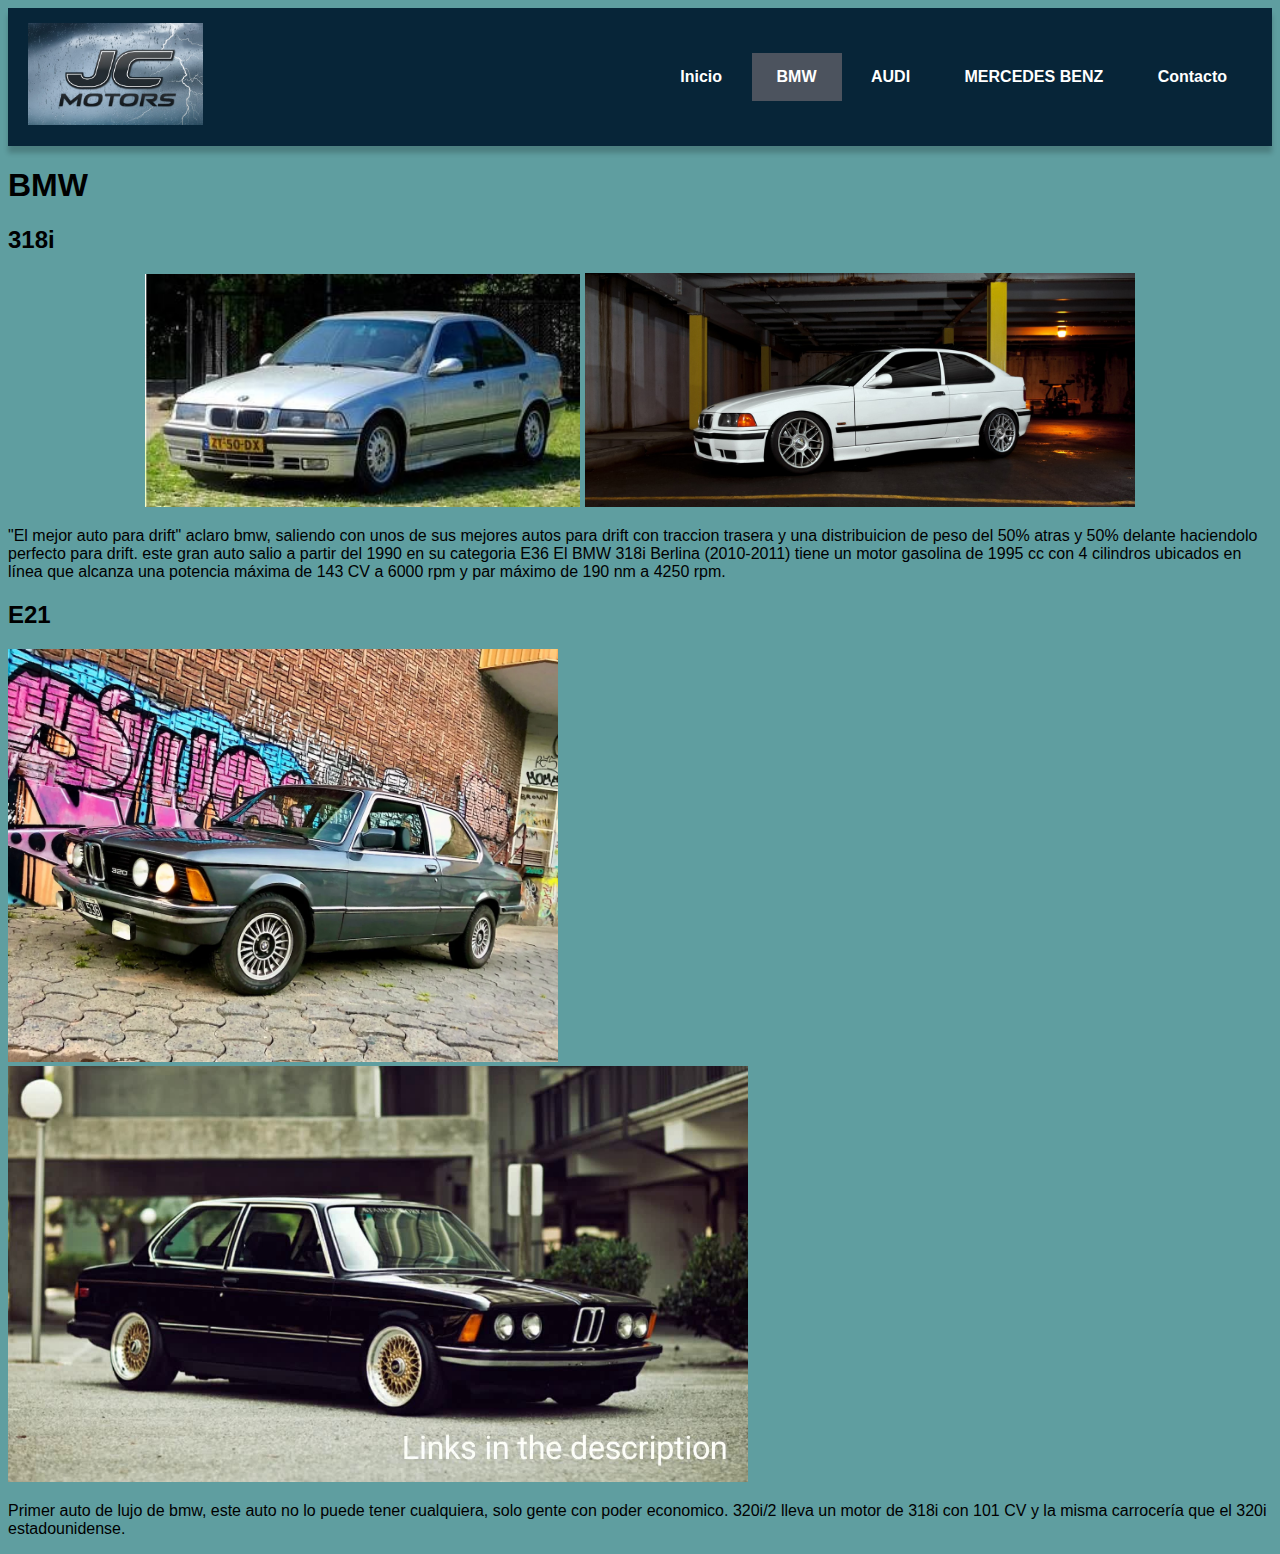
<file: bmw.html>
<!DOCTYPE html>
<html lang="es">

<head>
    <meta charset="UTF-8">
    <meta name="viewport" content="width=device-width, initial-scale=1.0">
    <title>Mi Página Básica</title> <link rel="stylesheet" href="estilos.css">
    <link rel="stylesheet" href="estilos.css">
</head>

<body>
    <nav class="menu">
        <div class="container">
            <div class="logo"><img src="logo.jpg" width="175" height="auto" ></div>
        <ul>
            <li><a href="index.html" >Inicio</a></li>
            <li><a href="bmw.html" class="active">BMW</a></li>
            <li><a href="audi.html" >AUDI</a></li>
            <li><a href="mercedes benz.html" >MERCEDES BENZ</a></li>
            <li><a href="contacto.html">Contacto</a></li>
        </ul>
    </nav>

    <h1>BMW</h1>
    <h2>318i</h2>
    <center>
        <img src="bmw318.jpg"  width="435" height="auto">
        <img src="bmw 318i.jpg" width="550" height="auto">
    </center>
    
    <p>"El mejor auto para drift" aclaro bmw, saliendo con unos de sus mejores autos para drift con traccion trasera
        y una distribuicion de peso del 50% atras y 50% delante haciendolo perfecto para drift.
        este gran auto salio a partir del 1990 en su categoria E36
        El BMW 318i Berlina (2010-2011) tiene un motor gasolina de 1995 cc con 4 cilindros ubicados
        en línea que alcanza una potencia máxima de 143 CV a 6000 rpm y par máximo de 190 nm a 4250 rpm.</p>
    <h2>E21</h2>
    <img src="E21.jpg" alt="auto de lujo 1975" width="550" height="=auto">
    <img src="e21 tunning.jpg"  width="740" height="auto">
    <p>Primer auto de lujo de bmw, este auto no lo puede tener cualquiera, solo gente con poder economico.
        320i/2 lleva un motor de 318i con 101 CV y la misma carrocería que el 320i estadounidense.</p>

</body>
</html>
</file>
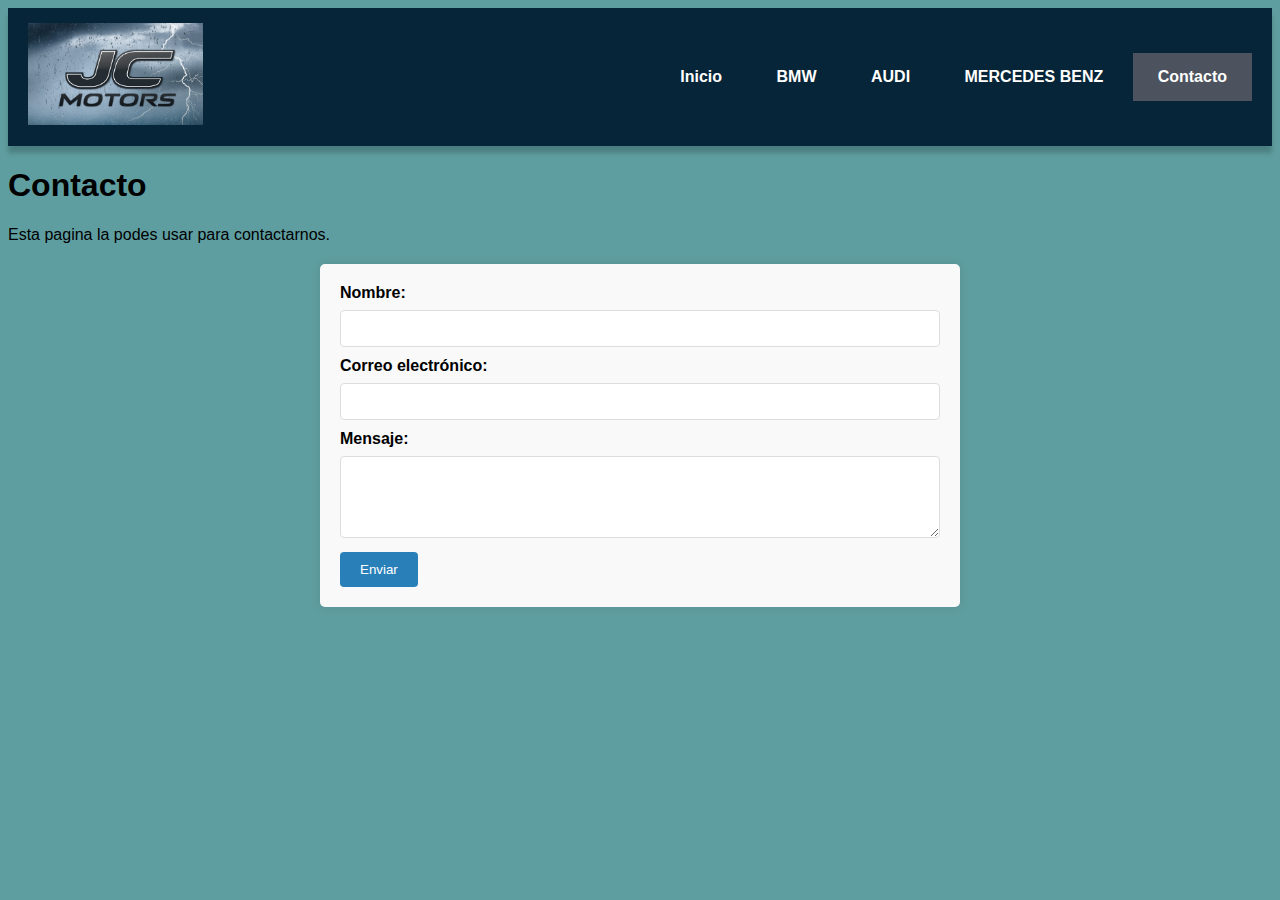
<file: contacto.html>
<!DOCTYPE html>
<html lang="en">
<head>
    <meta charset="UTF-8">
    <meta name="viewport" content="width=device-width, initial-scale=1.0">
    <title>Contacto</title>
    <link rel="stylesheet" href="estilos.css">
</head>
<body>
    <nav class="menu">
        <div class="container">
            <div class="logo"><img src="logo.jpg" width="175" height="auto" ></div>
        <ul>
            <li><a href="index.html" >Inicio</a></li>
            <li><a href="bmw.html" >BMW</a></li>
            <li><a href="audi.html" >AUDI</a></li>
            <li><a href="mercedes benz.html" >MERCEDES BENZ</a></li>
            <li><a href="contacto.html" class="active">Contacto</a></li>
        </ul>
    </nav>
    <h1>Contacto</h1>
    <p>Esta pagina la podes usar para contactarnos.</p>
    
    <form class="contact-form">
        <label for="name">Nombre:</label>
        <input type="text" id="name" name="name" required>
        
        <label for="email">Correo electrónico:</label>
        <input type="email" id="email" name="email" required>
        
        <label for="message">Mensaje:</label>
        <textarea id="message" name="message" rows="4" required></textarea>
        
        <button type="submit">Enviar</button>
    </form>
</body>
</html>
</file>
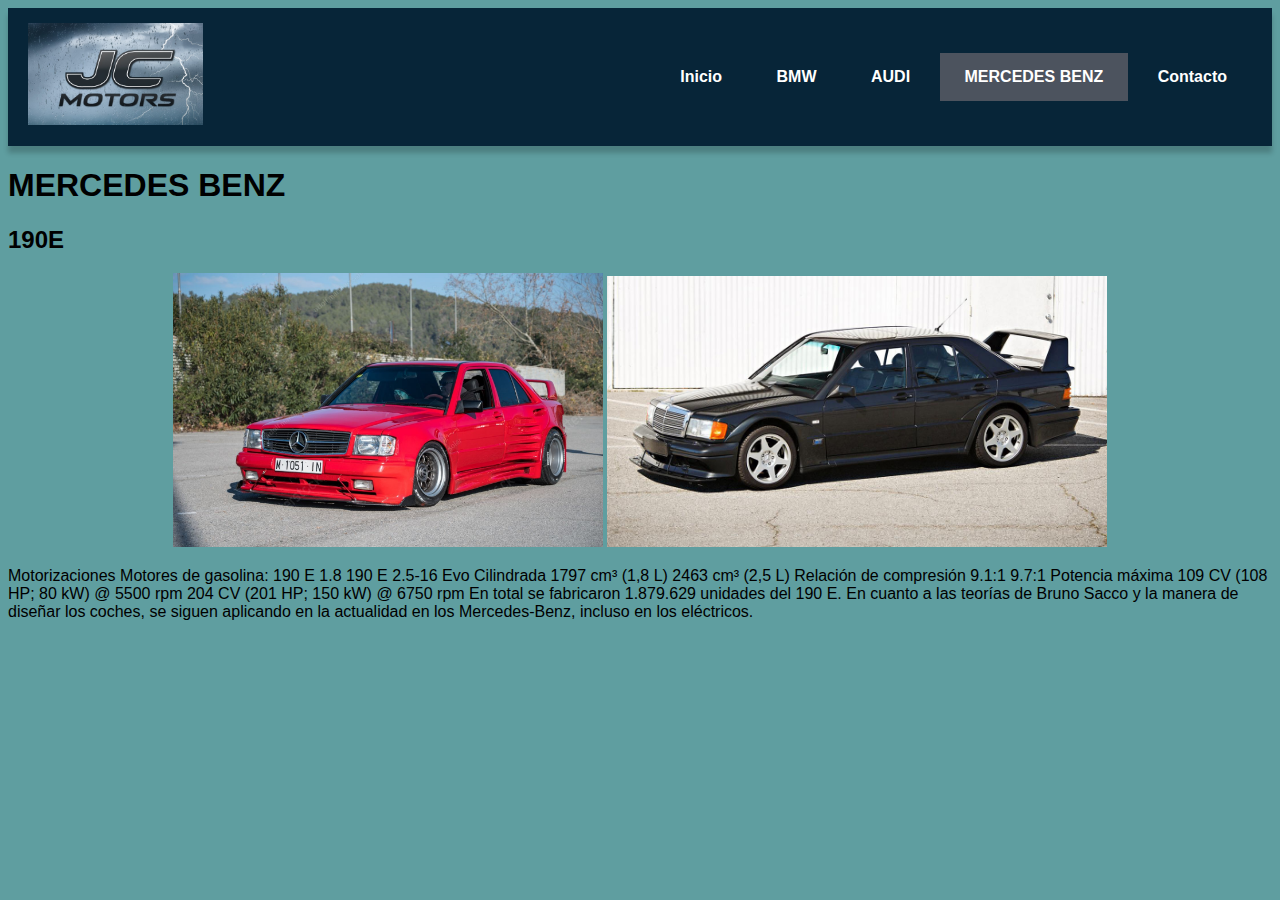
<file: mercedes benz.html>
<!DOCTYPE html>
<html lang="es">

<head>
    <meta charset="UTF-8">
    <meta name="viewport" content="width=device-width, initial-scale=1.0">
    <title>Mi Página Básica</title> <link rel="stylesheet" href="estilos.css">
    <link rel="stylesheet" href="estilos.css">
</head>
<body>
    <nav class="menu">
        <div class="container">
            <div class="logo"><img src="logo.jpg" width="175" height="auto" ></div>
        <ul>
            <li><a href="index.html" >Inicio</a></li>
            <li><a href="bmw.html" >BMW</a></li>
            <li><a href="audi.html" >AUDI</a></li>
            <li><a href="mercedes benz.html" class="active">MERCEDES BENZ</a></li>
            <li><a href="contacto.html">Contacto</a></li>
        </ul>
    </nav>
    
    <h1>MERCEDES BENZ</h1>
    <h2>190E</h2>
    <center>
        <img src="mercedes 190.jpg" width="430" height="auto">
        <img src="Mercedes190E.jpg" width="500" height="auto">
    </center>
    
    <p>Motorizaciones
        Motores de gasolina:
        190 E 1.8	190 E 2.5-16 Evo
        Cilindrada	1797 cm³ (1,8 L)	2463 cm³ (2,5 L)
        Relación de compresión	9.1:1	9.7:1
        Potencia máxima	109 CV (108 HP; 80 kW) @ 5500 rpm	204 CV (201 HP; 150 kW) @ 6750 rpm
        En total se fabricaron 1.879.629 unidades del 190 E. En cuanto a las teorías de Bruno Sacco
        y la manera de diseñar los coches, se siguen aplicando en la actualidad en los Mercedes-Benz, 
        incluso en los eléctricos. </p>
</body>
</html>
</file>
<file: estilos.css>
/* Estilo para el cuerpo del documento */
body {
    font-family: 'Segoe UI', Tahoma, Geneva, Verdana, sans-serif; /* Fuente para el texto */
    background-color: cadetblue;
}


/* Estilo para el menú */
.menu {
    background-color: #072538; /* Cambio de color de fondo */
    box-shadow: 0px 7px 5px rgba(0, 0, 0, 0.2); /* Agregamos una sombra */
}


.menu ul li {
    display: inline-block; /* Mostrar los elementos de la lista en línea */
    margin-right: auto;
}

.menu ul li a {
    display: block; /* Mostrar los enlaces como bloques para ocupar todo el espacio disponible */
    color: white; /* Color del texto */
    padding: 15px 25px; /* Aumento del relleno vertical y horizontal */
    text-decoration: none; /* Eliminación del subrayado del enlace */
    transition: background-color 0.3s; /* Agregamos una transición suave */
    font-weight: bold; /* Texto en negrita */
    
}

.menu ul li a:hover {
    background-color: #3498db; /* Cambio de color de fondo al pasar el ratón */
}

.menu ul li a.active {
    background-color: #4c535e; /* Color de fondo para el enlace activo */
}

.logo {
    font-size: 1.5em;
}
.container {
    display: flex;
    justify-content: space-between;
    align-items: center;
    padding: 15px 20px;
}

/* Estilo para el formulario de contacto */
.contact-form {
    max-width: 600px; /* Ancho máximo del formulario */
    margin: 20px auto; /* Margen superior e inferior automático y 20px de margen a los lados */
    padding: 20px; /* Añadido un poco de relleno */
    background-color: #f9f9f9; /* Color de fondo del formulario */
    box-shadow: 0 0 10px rgba(0, 0, 0, 0.1); /* Agregamos una sombra */
    border-radius: 5px; /* Borde redondeado */
}

.contact-form label {
    display: block; /* Mostrar las etiquetas en bloques */
    margin-bottom: 8px; /* Margen inferior */
    font-weight: bold; /* Texto en negrita */
}

.contact-form input,
.contact-form textarea {
    width: 100%; /* Ancho completo */
    padding: 10px; /* Añadido de relleno */
    margin-bottom: 10px; /* Margen inferior */
    border: 1px solid #ddd; /* Borde */
    border-radius: 4px; /* Borde redondeado */
    box-sizing: border-box; /* Inclusión del relleno y el borde en el ancho total */
}

.contact-form button {
    display: inline-block; /* Mostrar el botón en línea */
    padding: 10px 20px; /* Añadido de relleno */
    background-color: #2980b9; /* Color de fondo del botón */
    color: white; /* Color del texto */
    border: none; /* Sin borde */
    border-radius: 4px; /* Borde redondeado */
    cursor: pointer; /* Cursor apuntador */
    transition: background-color 0.3s; /* Agregamos una transición suave */
}

.contact-form button:hover {
    background-color: #3498db; /* Cambio de color de fondo al pasar el ratón */
}
</file>
